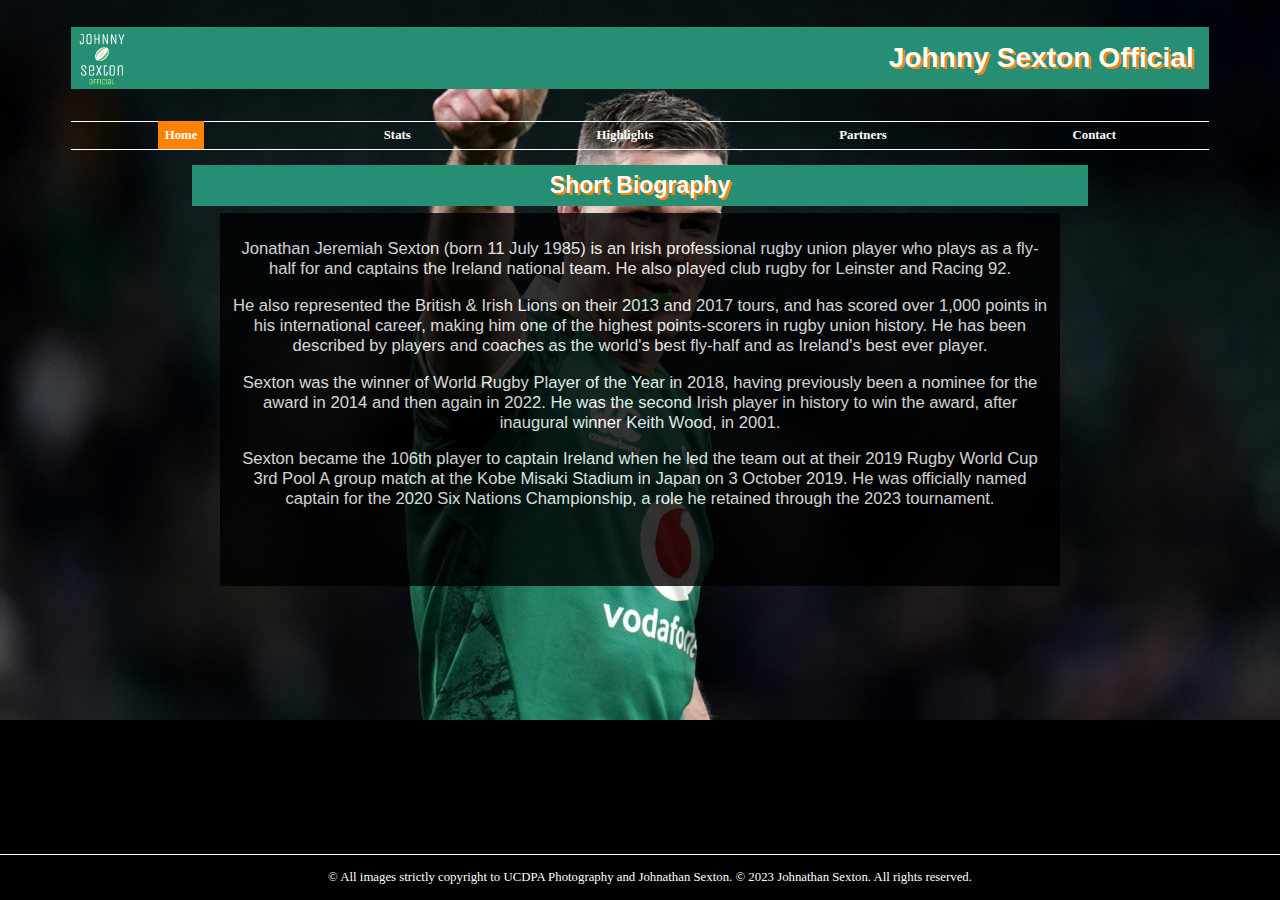
<file: index.html>
<!DOCTYPE html>
  <html lang="en">
  <head>
  <title>Home</title>
  <meta charset="utf-8">
  <meta name="viewport" content="width=device-width, initial-scale=1">
  <meta name="keywords" content="Johnny Sexton, Irish Rugby, Make A Wish Foundation">
  <meta name="revised"  content="updated, 2/10/2023">
  <meta name="author"   content="Luke Weldon">

    <link rel="stylesheet" type="text/css" href="style.css">
  </head>
  <body>
    <div id="wrapper">
      <header>
        <h1>Johnny Sexton Official</h1>
      </header>
      <nav>
        <ul>
          <li><a class="active" href="index.html">Home</a></li>
          <li><a href="stats.html">Stats</a></li>
          <li><a href="highlights.html">Highlights</a></li>
          <li><a href="partners.html">Partners</a></li>
          <li><a href="contact.html">Contact</a></li>
        </ul>
      </nav>
      <main>
        <h2>Short Biography</h2>

        <div class="textarea2" id="Short_Johnny_Sexton_biography">
        <p>
          Jonathan Jeremiah Sexton (born 11 July 1985) is an Irish professional rugby union player 
          who plays as a fly-half for and captains the Ireland national team. He also played club 
          rugby for Leinster and Racing 92.
        </p><p>
          He also represented the British & Irish Lions on their 2013 and 2017 tours, and has scored over 
          1,000 points in his international career, making him one of the highest points-scorers in rugby 
          union history. He has been described by players and coaches as the world's best fly-half and as 
          Ireland's best ever player.
        </p><p>
          Sexton was the winner of World Rugby Player of the Year in 2018, having previously been a 
          nominee for the award in 2014 and then again in 2022. He was the second Irish player in history 
          to win the award, after inaugural winner Keith Wood, in 2001.
        </p><p>
          Sexton became the 106th player to captain Ireland when he led the team out at their 2019 Rugby 
          World Cup 3rd Pool A group match at the Kobe Misaki Stadium in Japan on 3 October 2019. He was 
          officially named captain for the 2020 Six Nations Championship, a role he retained through the 
          2023 tournament.
        </p>
      </div>

      </main>
    <footer class="footer">&copy; All images strictly copyright to UCDPA Photography and Johnathan Sexton. © 2023 Johnathan Sexton. All rights reserved.</footer>
    </div>
   </body>
   </html>
</file>
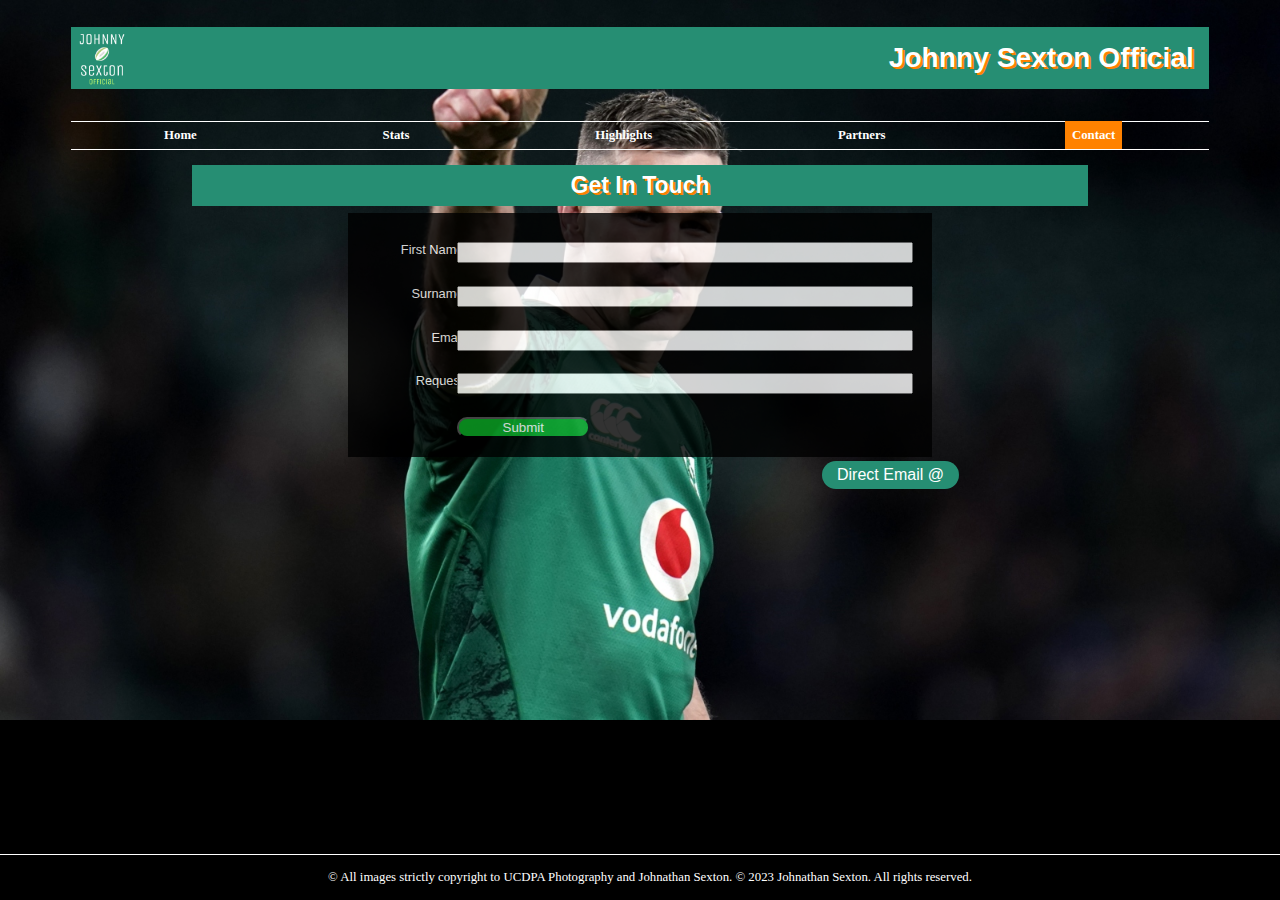
<file: contact.html>
<!DOCTYPE html>
  <html lang="en">
  <head>
  <title>Contact</title>
  <meta charset="utf-8">
  <meta name="viewport" content="width=device-width, initial-scale=1">
  <meta name="keywords" content="Johnny Sexton, Irish Rugby, Make A Wish Foundation">
  <meta name="revised"  content="updated, 2/10/2023">
  <meta name="author"   content="Luke Weldon">

    <link rel="stylesheet" type="text/css" href="style.css">
  </head>
  <body>
    <div id="wrapper">
    <header>
      <h1>Johnny Sexton Official</h1>
    </header>
      <nav>
        <ul>
          <li><a href="index.html">Home</a></li>
          <li><a href="stats.html">Stats</a></li>
          <li><a href="highlights.html">Highlights</a></li>
          <li><a href="partners.html">Partners</a></li>
          <li><a class="active" href="contact.html">Contact</a></li>
        </ul>
      </nav>
      <main>

      <h2>Get In Touch</h2>
      
<form method="post" action="https://webdevbasics.net/scripts
/demo.php">

  <label for="Fname">First Name:</label>
  <input type="text" name="Fname" id="Fname">

  <label for="Sname">Surname:</label>
  <input type="text" name="Sname" id="Sname">

  <label for="Email">Email:</label>
  <input type="text" name="Email" id="Email">

  <label for="Request">Request:</label>
  <input type="text" name="Request" id="Request">

  <input type="submit" value="Submit">
</form>
  
  <button class="ebutton">
    <a href="mailto:johnny.sexton@irfu.com">Direct Email @</a>
  </button>

</main>


    <footer class="footer">&copy; All images strictly copyright to UCDPA Photography and Johnathan Sexton. © 2023 Johnathan Sexton. All rights reserved.</footer>
  </div>
 </body>
</html>
</file>
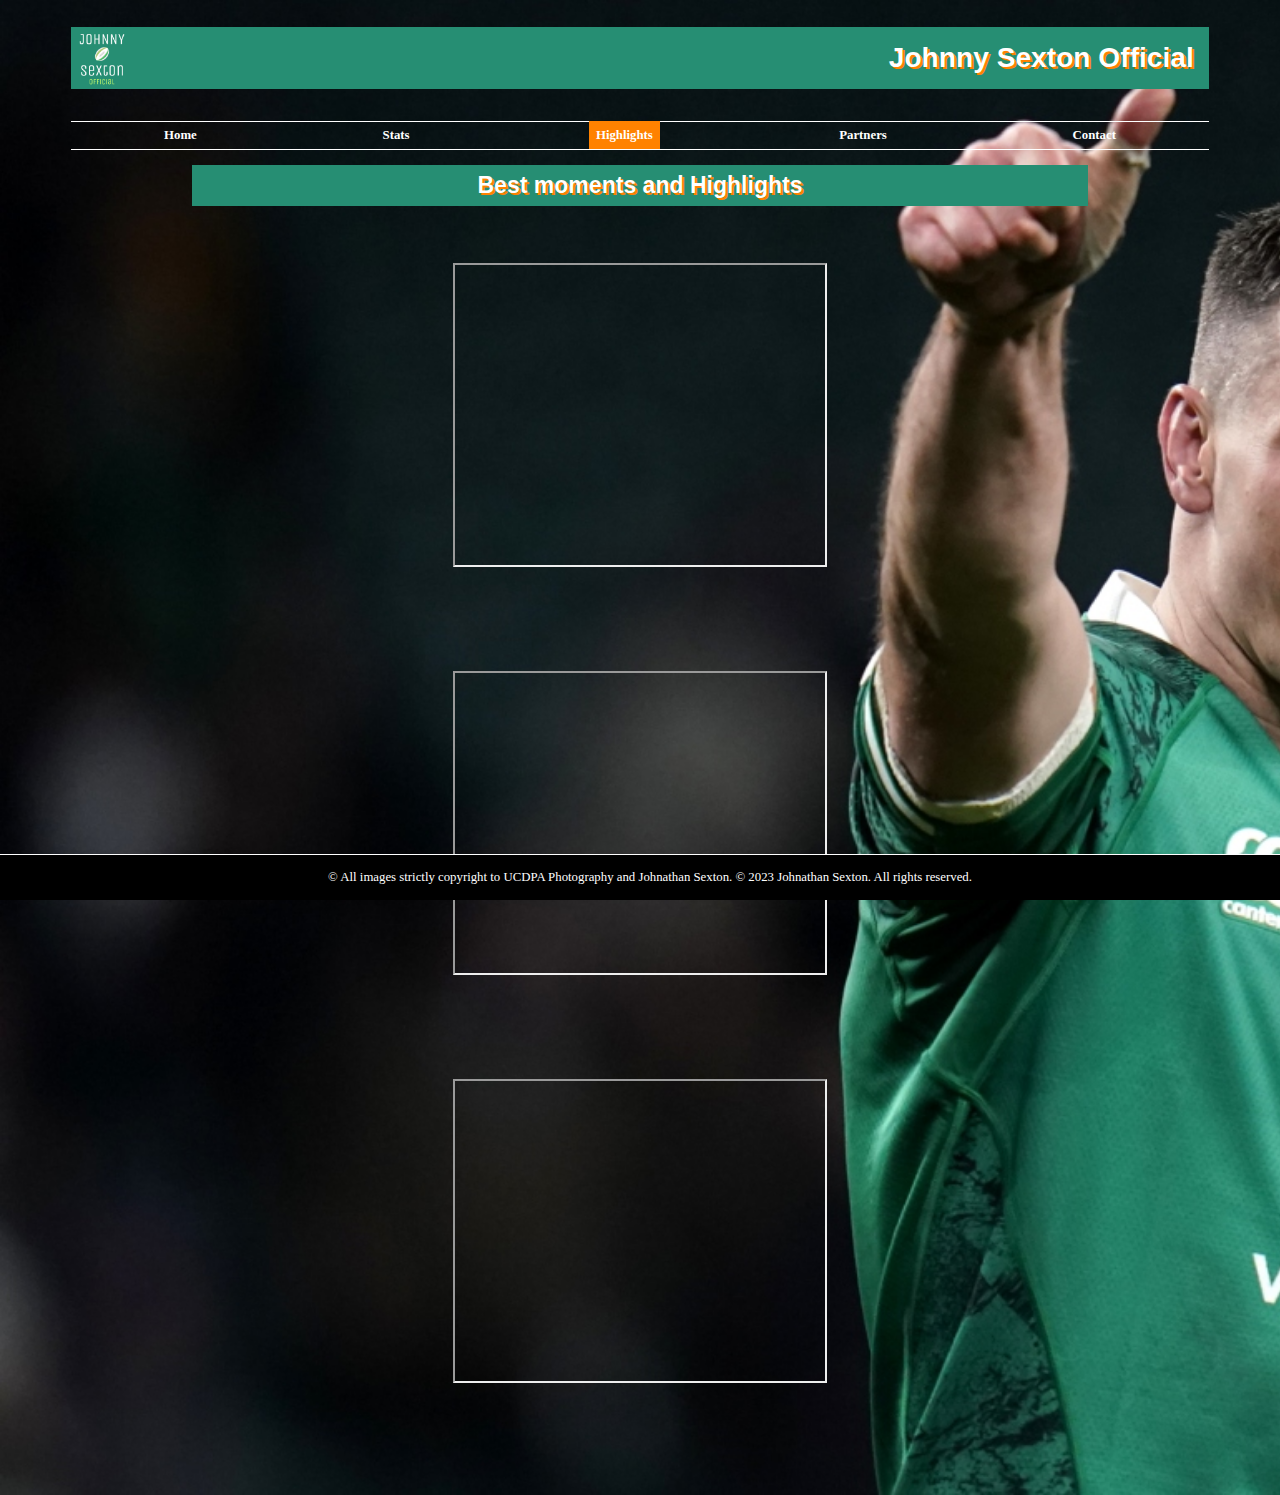
<file: highlights.html>
<!DOCTYPE html>
  <html lang="en">
  <head>
  <title>Highlights</title>
  <meta charset="utf-8">
  <meta name="viewport" content="width=device-width, initial-scale=1">
  <meta name="keywords" content="Johnny Sexton, Irish Rugby, Make A Wish Foundation">
  <meta name="revised"  content="updated, 2/10/2023">
  <meta name="author"   content="Luke Weldon">

    <link rel="stylesheet" type="text/css" href="style.css">
  </head>
  <body>
    <div id="wrapper">
    <header>
      <h1>Johnny Sexton Official</h1>
    </header>
      <nav>
        <ul>
          <li><a href="index.html">Home</a></li>
          <li><a href="stats.html">Stats</a></li>
          <li><a class="active" href="highlights.html">Highlights</a></li>
          <li><a href="partners.html">Partners</a></li>
          <li><a href="contact.html">Contact</a></li>
        </ul>
      </nav>
      <main>

        <h2>Best moments and Highlights</h2>

        <div class="myflex">

      <div class="flex-items">    <iframe width="370" height="300"
        src="https://www.youtube.com/embed/6qj8O_I9STk">
        </iframe> </div>

      <div class="flex-items">    <iframe width="370" height="300"
        src="https://www.youtube.com/embed/TPHlakc6aQo">
        </iframe> </div>

      <div class="flex-items">    <iframe width="370" height="300"
        src="https://www.youtube.com/embed/VsSbOT_O2nU">
        </iframe></div>

        </div>
      </main>

    <footer class="footer">&copy; All images strictly copyright to UCDPA Photography and Johnathan Sexton. © 2023 Johnathan Sexton. All rights reserved.</footer>
   </div>
 </body>
</html>
</file>
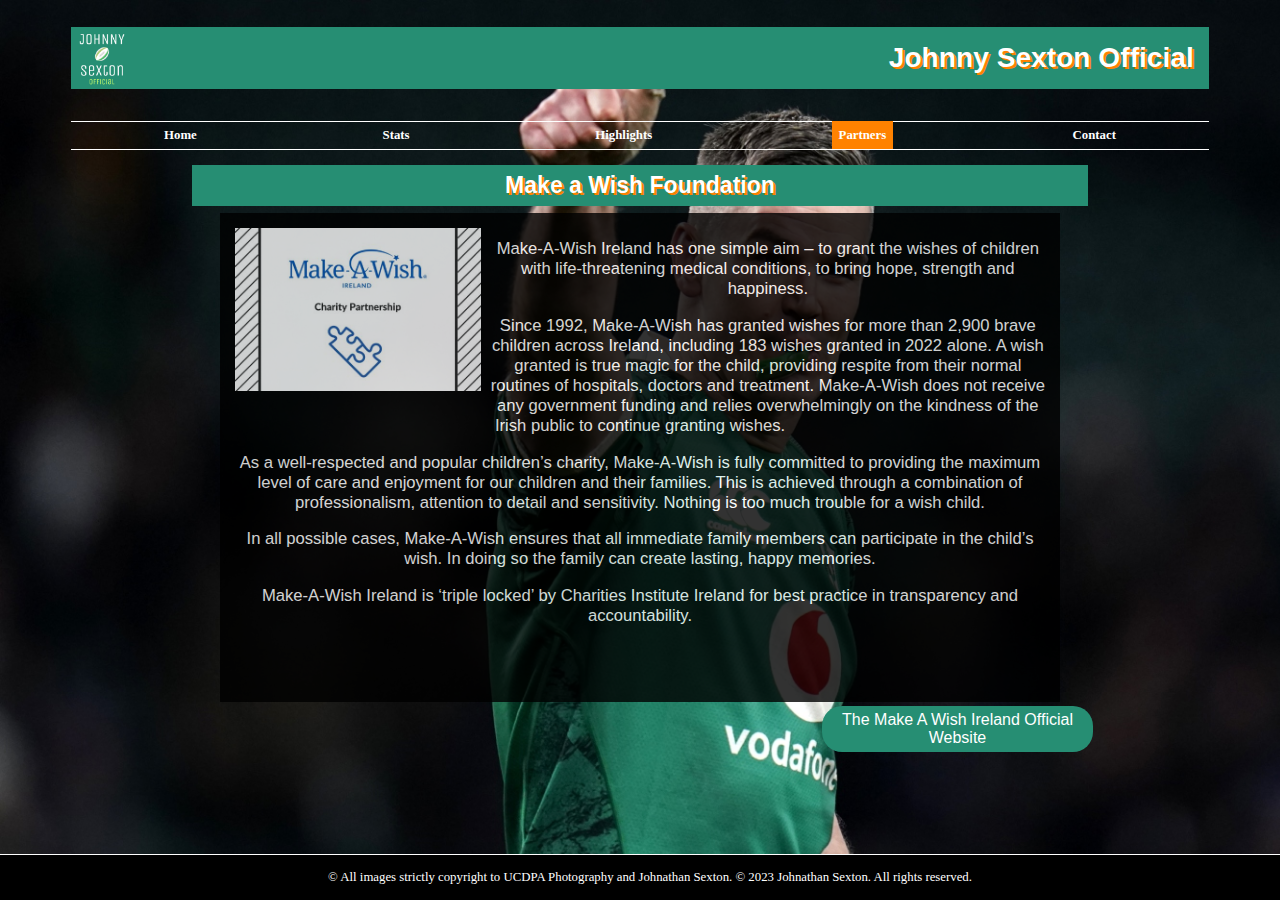
<file: partners.html>
<!DOCTYPE html>
  <html lang="en">
  <head>
  <title>Partners</title>
  <meta charset="utf-8">
  <meta name="viewport" content="width=device-width, initial-scale=1">
  <meta name="keywords" content="Johnny Sexton, Irish Rugby, Make A Wish Foundation">
  <meta name="revised"  content="updated, 2/10/2023">
  <meta name="author"   content="Luke Weldon">

    <link rel="stylesheet" type="text/css" href="style.css">
  </head>
  <body>
    <div id="wrapper">
    <header>
      <h1>Johnny Sexton Official</h1>
    </header>
      <nav>
        <ul>
          <li><a class= "col-2" href="index.html">Home</a></li>
          <li><a href="stats.html">Stats</a></li>
          <li><a href="highlights.html">Highlights</a></li>
          <li><a class="active" href="partners.html">Partners</a></li>
          <li><a href="contact.html">Contact</a></li>
        </ul>
      </nav>
    <main>

  <h2>Make a Wish Foundation</h2>

    <div class="textarea2" id="Make-A-Wish">  

       <img src="images/img2.jpg" alt="Make-A-Wish"> 
        <p>
    
Make-A-Wish Ireland has one simple aim – to grant the wishes of children 
with life-threatening medical conditions, to bring hope, strength and happiness. 
        </p><p>
Since 1992, Make-A-Wish has granted wishes for more than 2,900 brave children 
across Ireland, including 183 wishes granted in 2022 alone. A wish granted is 
true magic for the child, providing respite from their normal routines of 
hospitals, doctors and treatment. Make-A-Wish does not receive any government 
funding and relies overwhelmingly on the kindness of the Irish public to continue 
granting wishes. 
        </p><p>
As a well-respected and popular children’s charity, Make-A-Wish is fully committed 
to providing the maximum level of care and enjoyment for our children and their 
families. This is achieved through a combination of professionalism, attention to 
detail and sensitivity. Nothing is too much trouble for a wish child.
        </p><p>
In all possible cases, Make-A-Wish ensures that all immediate family members can 
participate in the child’s wish. In doing so the family can create lasting, happy 
memories.
        </p><p>
Make-A-Wish Ireland is ‘triple locked’ by Charities Institute Ireland for best 
practice in transparency and accountability. 

        </p>

    </div>

      <button class="ebutton">
      <a href="https://www.makeawish.ie/">The Make A Wish Ireland Official Website</a>
      </button>

    </main>
   <footer class="footer">&copy; All images strictly copyright to UCDPA Photography and Johnathan Sexton. © 2023 Johnathan Sexton. All rights reserved.</footer>
  </div>
 </body>
</html>
</file>
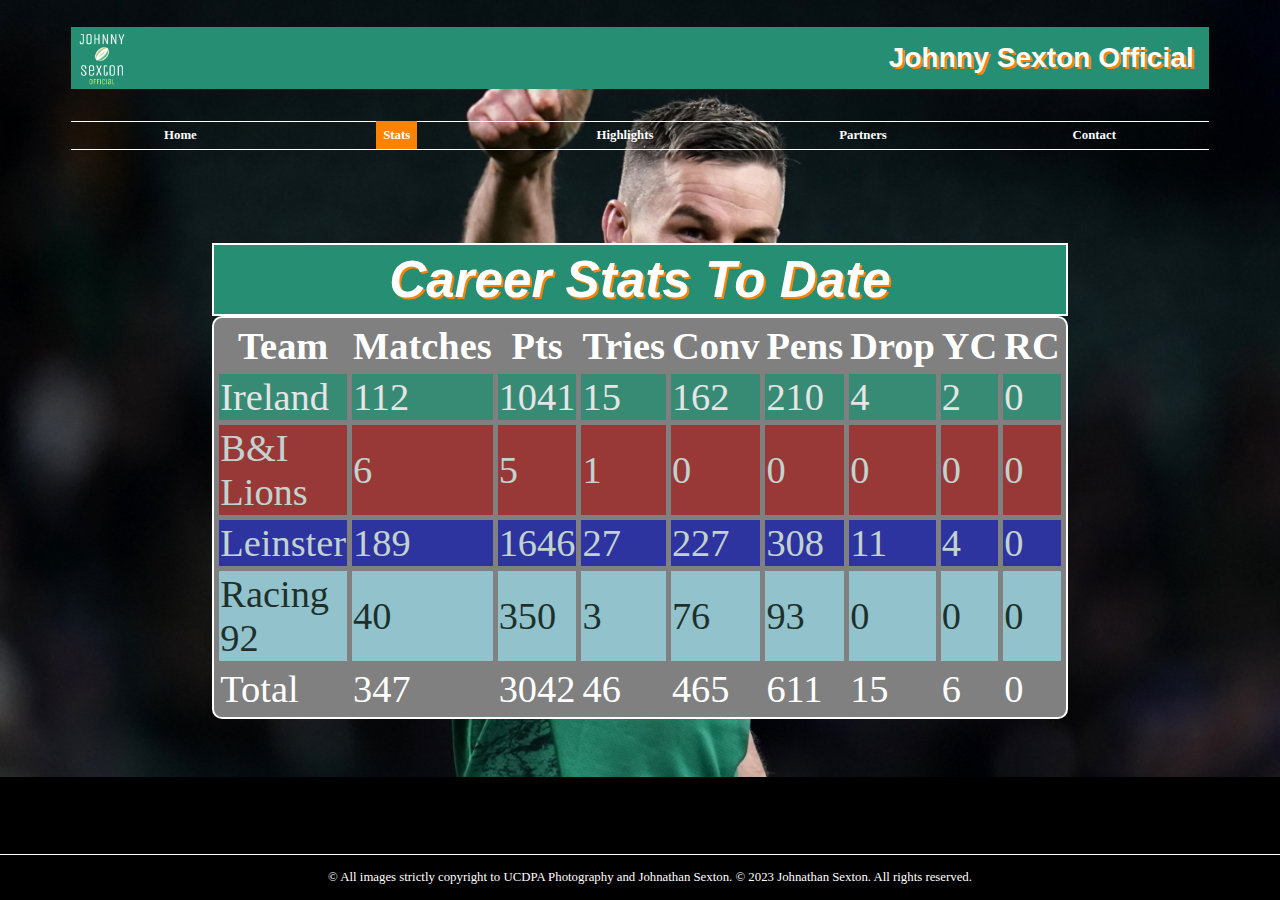
<file: stats.html>
<!DOCTYPE html>
  <html lang="en">
  <head>
  <title>Stats</title>
  <meta charset="utf-8">
  <meta name="viewport" content="width=device-width, initial-scale=1">
  <meta name="keywords" content="Johnny Sexton, Irish Rugby, Make A Wish Foundation">
  <meta name="revised"  content="updated, 2/10/2023">
  <meta name="author"   content="Luke Weldon">

    <link rel="stylesheet" type="text/css" href="style.css">
  </head>
  <body>
    <div id="wrapper">
    <header>
          <h1>Johnny Sexton Official</h1>
    </header> 
      <nav>
        <ul>
          <li><a href="index.html">Home</a></li>
          <li><a class="active" href="stats.html">Stats</a></li>
          <li><a href="highlights.html">Highlights</a></li>
          <li><a href="partners.html">Partners</a></li>
          <li><a href="contact.html">Contact</a></li>
        </ul>  
      </nav>
    <main>
       <table>
         <caption>Career Stats To Date</caption>
         <thead>
           <tr>
             <th id="team">Team</th>
             <th id="matches">Matches</th>
             <th id="points">Pts</th>
             <th id="tries">Tries</th>
             <th id="conversions">Conv</th>
             <th id="penalties">Pens</th>
             <th id="drop golas">Drop</th>
             <th id="yellow cards">YC</th>
             <th id="red cards">RC</th>
           </tr>
         </thead>
         <tbody>
           <tr>
             <td headers="team">Ireland</td>
             <td headers="matches">112</td>
             <td headers="points">1041</td>
             <td headers="tries">15</td>
             <td headers="conversions">162</td>
             <td headers="penalties">210</td>
             <td headers="drop goals">4</td>
             <td headers="yellow cards">2</td>
             <td headers="red cards">0</td>
           </tr>
           <tr>
             <td headers="team">B&I Lions</td>
             <td headers="matches">6</td>
             <td headers="points">5</td>
             <td headers="tries">1</td>
             <td headers="conversions">0</td>
             <td headers="penalties">0</td>
             <td headers="drop goals">0</td>
             <td headers="yellow cards">0</td>
             <td headers="red cards">0</td>
           </tr>
           <tr>
             <td headers="team">Leinster</td>
             <td headers="matches">189</td>
             <td headers="points">1646</td>
             <td headers="tries">27</td>
             <td headers="conversions">227</td>
             <td headers="penalties">308</td>
             <td headers="drop goals">11</td>
             <td headers="yellow cards">4</td>
             <td headers="red cards">0</td>
           </tr>
           <tr>
             <td headers="team">Racing 92</td>
             <td headers="matches">40</td>
             <td headers="points">350</td>
             <td headers="tries">3</td>
             <td headers="conversions">76</td>
             <td headers="penalties">93</td>
             <td headers="drop goals">0</td>
             <td headers="yellow cards">0</td>
             <td headers="red cards">0</td>
           </tr>
         </tbody>
         <tfoot>
           <tr>
             <td headers="total">Total</td>
             <td headers="matches">347</td>
             <td headers="points">3042</td>
             <td headers="tries">46</td>
             <td headers="conversions">465</td>
             <td headers="penalties">611</td>
             <td headers="drop goals">15</td>
             <td headers="yellow cards">6</td>
             <td headers="red cards">0</td>
           </tr>
         </tfoot>
      </table>
    </main>
    <footer class="footer">&copy; All images strictly copyright to UCDPA Photography and Johnathan Sexton. © 2023 Johnathan Sexton. All rights reserved.</footer>
  </div>
 </body>   
</html>
</file>
<file: style.css>
h1  {color: #FFFFFF;
     background-color:#268e73;
     text-shadow: 2px 2px #FF8200;
     background-image: url(images/JohnnySextonLogo.png); 
     background-repeat: no-repeat;
     background-size: auto 100%;
     padding: 15px;
     text-align: right;
     font-family: Arial, sans-serif;
     font-size: 2.2em;
       }

h2 {   color:#FFFFFF;
       background-color:#268e73;
       text-shadow: 2px 2px #FF8200;
       padding: 7px;
       margin: 7px;
       font-size: 1.8em;
       font-family: Arial, sans-serif;
       text-align: center;
       }

body {background-color: #010101;
      background-image: url(images/img1.jpg);
      background-size: cover;
      background-repeat: no-repeat;
      font-size: .8em;
       }    

main {width: 80%;
       height: 100%;
       margin: auto;
       color: #FFFFFF;
       }

nav ul { list-style-type: none;
         justify-content: space-around;
         border-top: 1px solid #FFFFFF;
         border-bottom: 1px solid #FFFFFF;
         padding-left: 0px;
}
nav li { border-bottom: 1px solid #FFFFFF;  
         text-align: center;
         padding-top: .5em;
         padding-bottom: .5em;
                            }

nav a {color: #FFFFFF; 
       padding: .5em;
       text-decoration: none;
       font-size: 1em;
       font-weight: bold;
                            }

nav a:link { color: #FFFFFF; }

nav a:hover { background-color: #268e73;
              padding: 7px;
}

nav #page { font-weight: bold;
            color: #FFFFFF; }

.active { background-color: #FF8200;
          padding: 7px;
       }

.footer {padding: 15px 10px;
         background-color: black;
         color: #FFFFFF;
         border-top: 1px solid #FFFFFF;
         text-align: center;
         position: fixed;
         bottom: 0;
         left: 0;
         right: 0;
         width: 100%;
       }

table {margin: auto;
       border: 2px solid #FFFFFF;
       width: 80%;
       height: 60%;
       border-spacing: 5px;
       border-radius: 10px;
       font-size: 3vw;
       color: #FFFFFF;
       background-color: #808080;}

caption {font-family: Arial, sans-serif;
         font-style: oblique;
         font-weight: bold;
         font-size: 4vw;
         text-shadow: 2px 2px #FF8200;
         padding: 0.1em;
         margin-top: 10%;
         color: #FFFFFF;
         background-color: #268e73;
         border: 2px solid #FFFFFF;
       }

td thead tbody tfoot{border: 2px solid;
                padding: 0.5em;
                font-family: Arial, sans-serif;
                font-size: 4vw;
                color: #FFFFFF;
                border-radius: 10px;}


tbody:nth-of-type(1) { background-color: #268e73;
                    opacity: 0.8 }

tr:nth-of-type(2) { background-color: #bc0e12; 
                    opacity: 0.8}

tr:nth-of-type(3) { background-color: #1605b5; 
                    opacity: 0.8}

tr:nth-of-type(4) { background-color: #b4e6fc; 
                    opacity: 0.8;
                    color: #010101;} 

.myflex {min-height: 90vh;
         margin: 0 auto;
         display: flex;
         flex-direction: row;
         flex-wrap: wrap;
         align-items: center;
         justify-content: space-around;}


.flex-items {margin: 50px;}        

form { background-color: black;
       color: #FFFFFF;
       font-family: Arial, sans-serif;
       width: 80% ; padding: 10px;
       display: grid;
       grid-template-rows: auto;
       grid-template-columns: 6em 1fr;
       grid-gap: 1em; gap: 1em;
       min-width: 20em; width: 60%; 
       padding: 1.5em;
       margin-left: auto;
       margin-right: auto;
       opacity: 0.8;}

label { float: left; clear: left;
      display: block; width: 100px; 
      text-align: right; 
      padding-right: 10px;
      margin-top: 10px; }

input, textarea { margin-top: 10px; 
                  display: block;}

input[type="submit"] { grid-column: 2 / 3;
                       width: 10em; margin-left: 0;
                       color: #FFFFFF;
                       background-color: #0ca625;
                       border-radius: 10px;} 

textarea {resize: none;
          background-color: black;
          color: #FFFFFF;}

.textarea2 {width: 90%;
            height: auto;
            font-family: Arial, sans-serif;
            font-size: 1.3em;
            text-align: center;
            margin: auto;
            background-color: black;
            color: #FFFFFF;
            opacity: 0.8;
            clear: left;
            padding: 10px 10px 60px 10px;}

.ebutton {font-family: Arial, sans-serif;
        border: none;
        color: #FFFFFF;
        background-color: #268e73;
        padding: 5px 15px;
        text-align: center;
        text-decoration: none;
        display: inline-block;
        font-size: 16px;
        margin: 4px 2px 55px 2px;
        cursor: pointer;
        position: relative;
        margin-left: 70%;
        border-radius: 20px;}

.ebutton a {color: #FFFFFF;
            text-decoration: none;}

img {float: left;
     clear: right;
     width: 30%;
     padding: 5px;}


@media (min-width: 600px ) {

       nav ul { display: flex;
                flex-flow: row nowrap;
		  justify-content: space-around; }
	nav ul li { border-bottom: none; 
       }
	header { grid-area: header;}
       nav    { grid-area: nav; }
       main   { grid-area: main; }
       footer { grid-area: footer; }
	#wrapper { display: grid;
	           grid-template: 
				"header header" 
				"nav    nav" 50px
				"main   main" auto
				"footer footer" 50px
				 / 55%  } 

@media (min-width: 1024px) {
       body { background-color: rgb(0, 0, 0); }
       nav ul {width: 100%; 
              display: flex;
                     flex-direction: column;
                     flex-flow: nowrap; }
       header { grid-area: header; }
       nav    { grid-area: nav; }
       main   { grid-area: main; }
       footer { grid-area: footer; }		
       #wrapper { width: 90%;
                     display: grid;
                     grid-template: 
                     "header header header" 
                     "nav    nav    nav" 50px
                     "main   main   main" auto
                     "footer footer footer" 50px
                      / 150px; 
                     }                          

#wrapper { width: 90%;
       margin: auto; max-width: 1200px;
       display: grid;
       grid-template: 
        "header header header" 
        "nav    nav    nav" 50px
        "main   main   main" auto
        "footer footer footer" 50px
       / 50px; 
       overflow-y: auto;}
</file>
